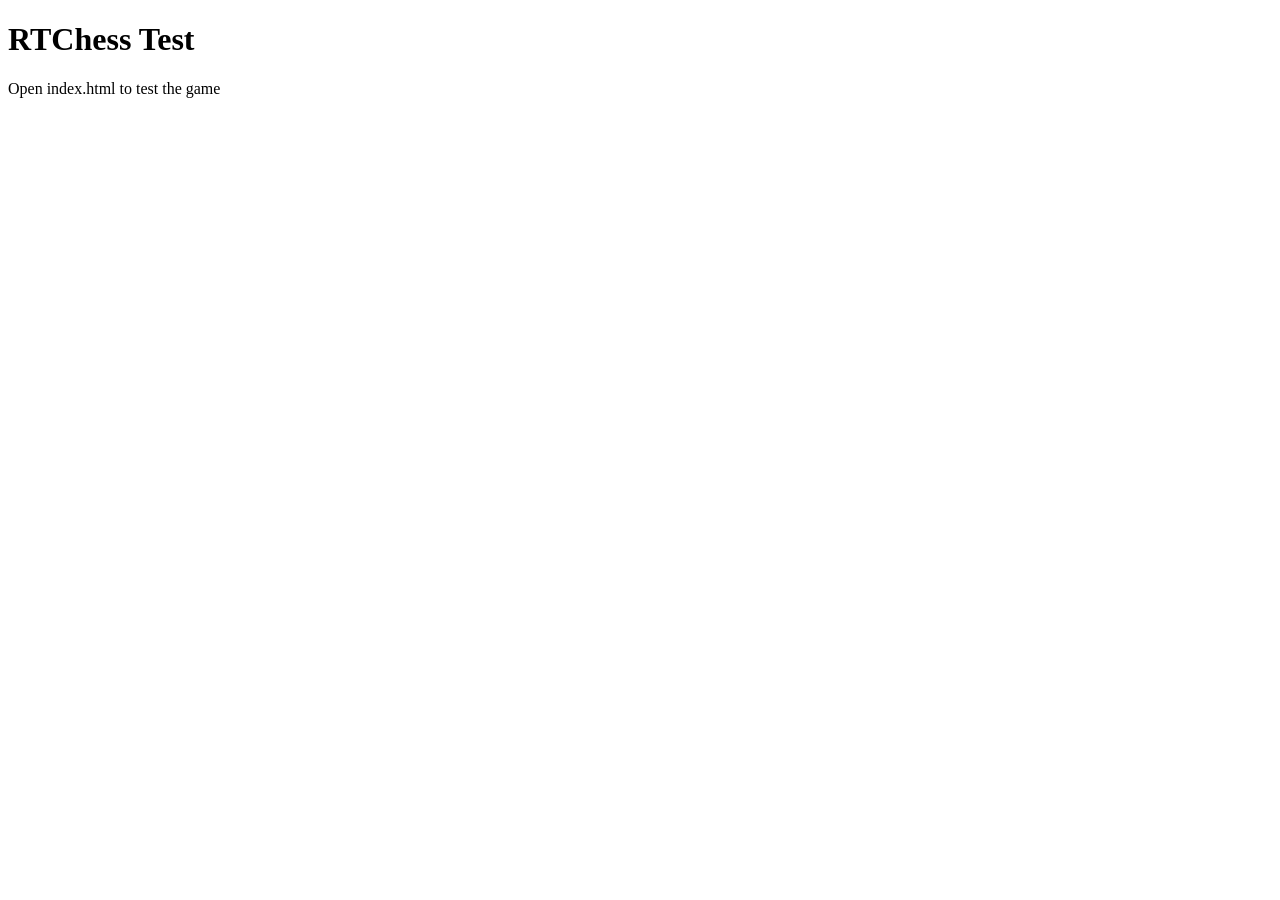
<file: test.html>
<!DOCTYPE html>
<html>
<head>
    <title>RTChess Test</title>
</head>
<body>
    <h1>RTChess Test</h1>
    <p>Open index.html to test the game</p>
    <script>
        // Simple test to check if all files load
        console.log("Testing RTChess...");
        
        // Test if p5.js is available
        if (typeof p5 !== 'undefined') {
            console.log("✓ p5.js loaded");
        } else {
            console.log("✗ p5.js not loaded");
        }
    </script>
</body>
</html>
</file>
